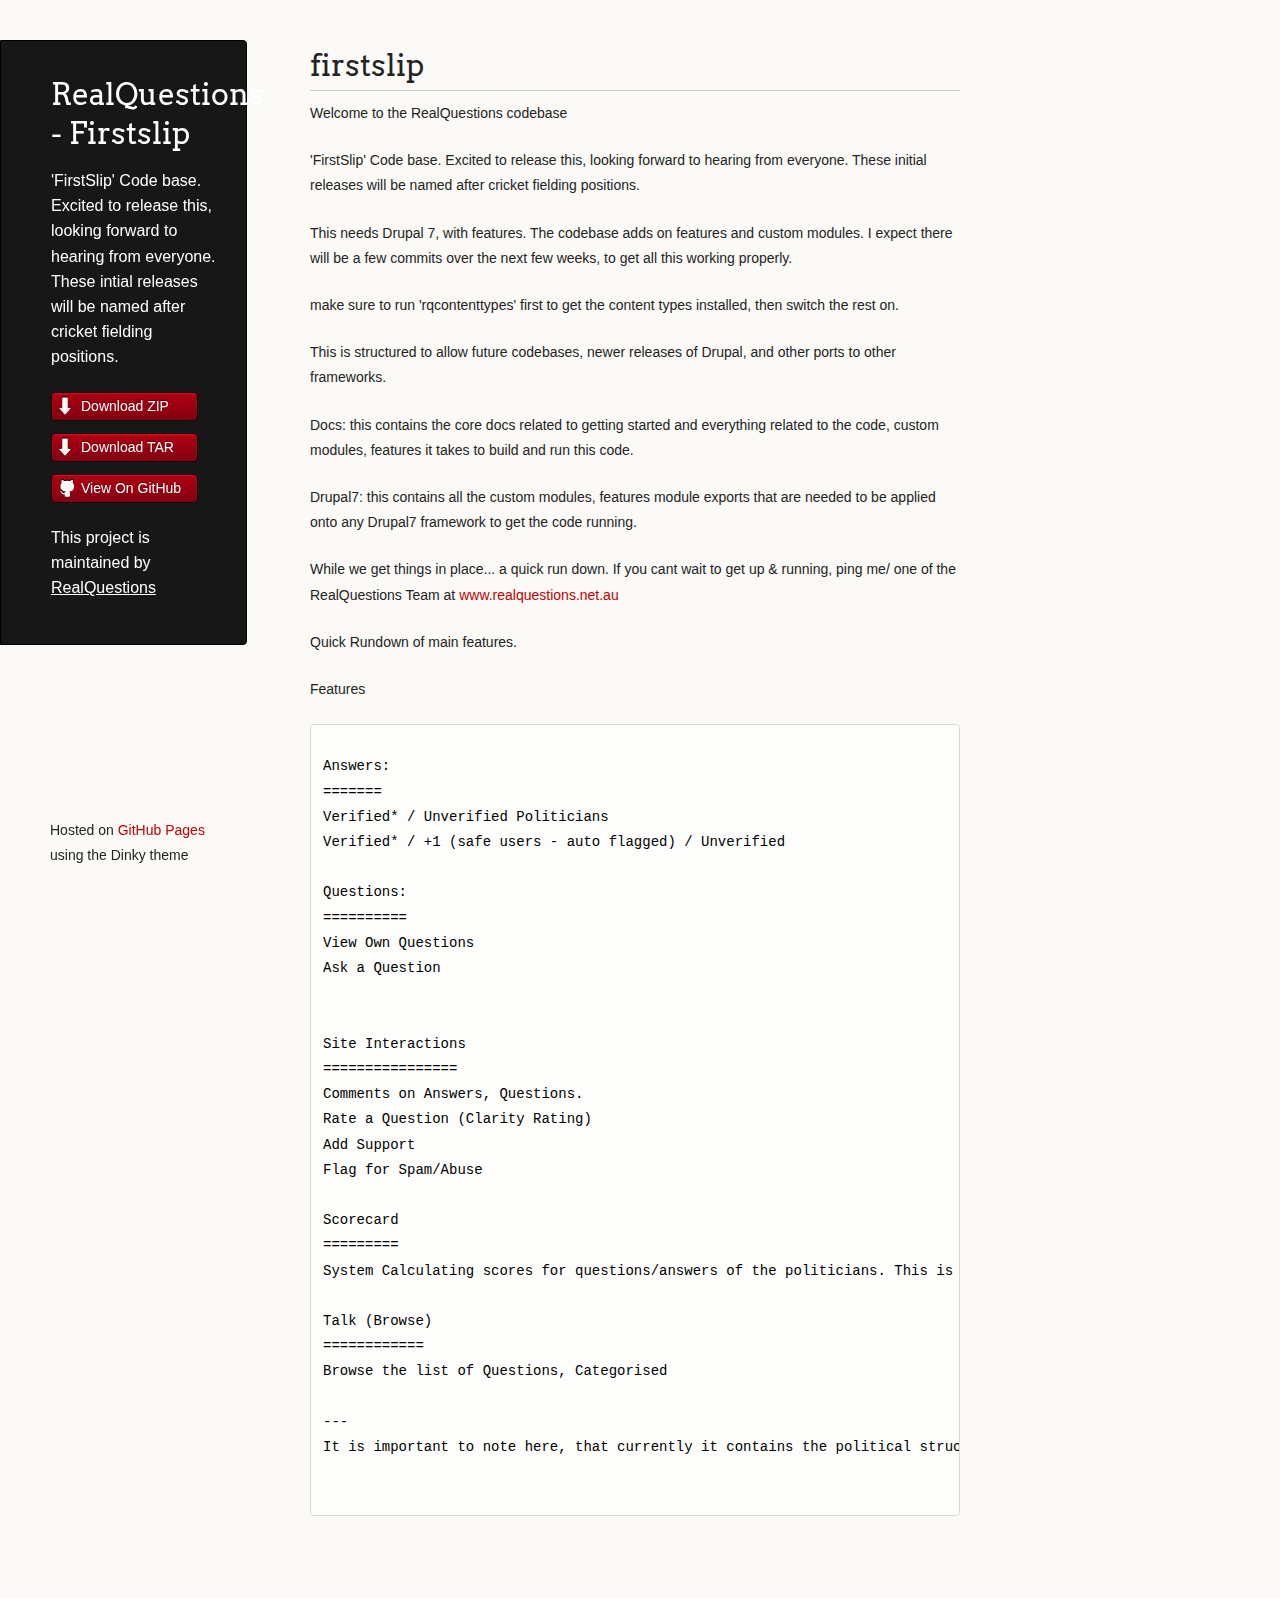
<file: index.html>
<!doctype html>
<html>
  <head>
    <meta charset="utf-8">
    <meta http-equiv="X-UA-Compatible" content="chrome=1">
    <title>RealQuestions - Firstslip by RealQuestions</title>

    <link rel="stylesheet" href="stylesheets/styles.css">
    <link rel="stylesheet" href="stylesheets/pygment_trac.css">
    <script src="javascripts/scale.fix.js"></script>
    <meta name="viewport" content="width=device-width, initial-scale=1, user-scalable=no">
    <!--[if lt IE 9]>
    <script src="//html5shiv.googlecode.com/svn/trunk/html5.js"></script>
    <![endif]-->
  </head>
  <body>
    <div class="wrapper">
      <header>
        <h1 class="header">RealQuestions - Firstslip</h1>
        <p class="header">&#39;FirstSlip&#39; Code base. Excited to release this, looking forward to hearing from everyone.  These intial releases will be named after cricket fielding positions.</p>

        <ul>
          <li class="download"><a class="buttons" href="https://github.com/RealQuestions/firstslip/zipball/master">Download ZIP</a></li>
          <li class="download"><a class="buttons" href="https://github.com/RealQuestions/firstslip/tarball/master">Download TAR</a></li>
          <li><a class="buttons github" href="https://github.com/RealQuestions/firstslip">View On GitHub</a></li>
        </ul>

        <p class="header">This project is maintained by <a class="header name" href="https://github.com/RealQuestions">RealQuestions</a></p>


      </header>
      <section>
        <h1>
<a name="firstslip" class="anchor" href="#firstslip"><span class="octicon octicon-link"></span></a>firstslip</h1>

<p>Welcome to the RealQuestions codebase</p>

<p>'FirstSlip' Code base. Excited to release this, looking forward to hearing from everyone.  These initial releases will be named after cricket fielding positions.</p>

<p>This needs Drupal 7, with features. The codebase adds on features and custom modules. I expect there will be a few commits over the next few weeks, to get all this working properly.</p>

<p>make sure to run 'rqcontenttypes' first to get the content types installed, then switch the rest on.</p>

<p>This is structured to allow future codebases, newer releases of Drupal, and other ports to other frameworks.</p>

<p>Docs:
this contains the core docs related to getting started and everything related to the code, custom modules, features it takes to build and run this code. </p>

<p>Drupal7: this contains all the custom modules, features module exports that are needed to be applied onto any Drupal7 framework to get the  code running.</p>

<p>While we get things in place... a quick run down. If you cant wait to get up &amp; running, ping me/ one of the RealQuestions Team at <a href="http://www.realquestions.net.au">www.realquestions.net.au</a></p>

<p>Quick Rundown of main features.</p>

<p>Features</p>

<pre><code>
Answers:
=======
Verified* / Unverified Politicians
Verified* / +1 (safe users - auto flagged) / Unverified 

Questions:
==========
View Own Questions
Ask a Question


Site Interactions
================
Comments on Answers, Questions.
Rate a Question (Clarity Rating)
Add Support
Flag for Spam/Abuse

Scorecard
=========
System Calculating scores for questions/answers of the politicians. This is based on calculation.

Talk (Browse)
============
Browse the list of Questions, Categorised

---
It is important to note here, that currently it contains the political structure for the Australian government model. For usage in any other region, it will need to be changed appropriately. We at RealQuestions are willing to help with any efforts, for any willing teams from those regions to step forward.


</code></pre>
      </section>
      <footer>
        <p><small>Hosted on <a href="http://pages.github.com">GitHub Pages</a> using the Dinky theme</small></p>
      </footer>
    </div>
    <!--[if !IE]><script>fixScale(document);</script><![endif]-->
		
  </body>
</html>
</file>
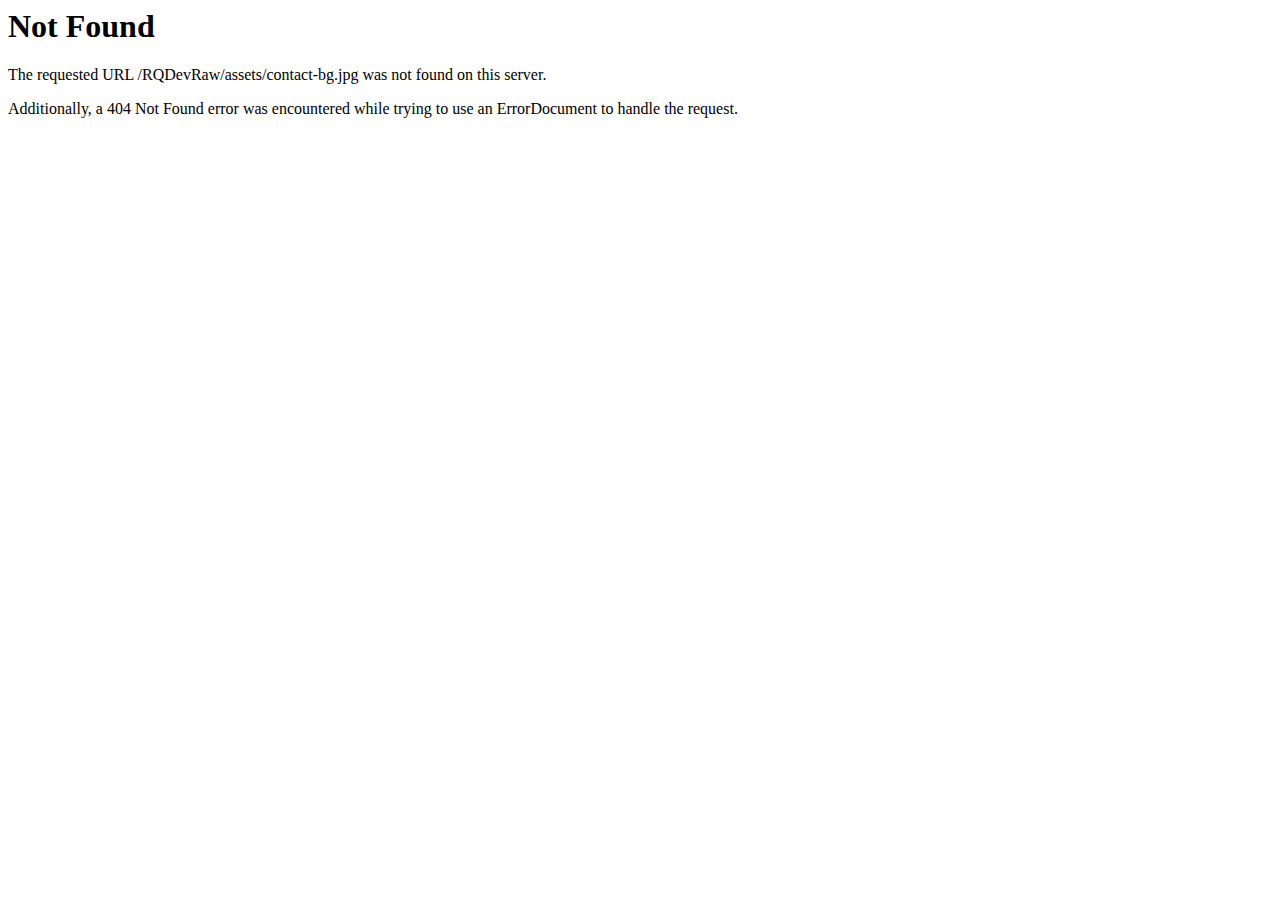
<file: profiles/realquestionsau/themes/realquestions/patricks/contact-bg.html>
<!DOCTYPE HTML PUBLIC "-//IETF//DTD HTML 2.0//EN">
<html><head>
<title>404 Not Found</title>
</head><body>
<h1>Not Found</h1>
<p>The requested URL /RQDevRaw/assets/contact-bg.jpg was not found on this server.</p>
<p>Additionally, a 404 Not Found
error was encountered while trying to use an ErrorDocument to handle the request.</p>
</body></html>
</file>
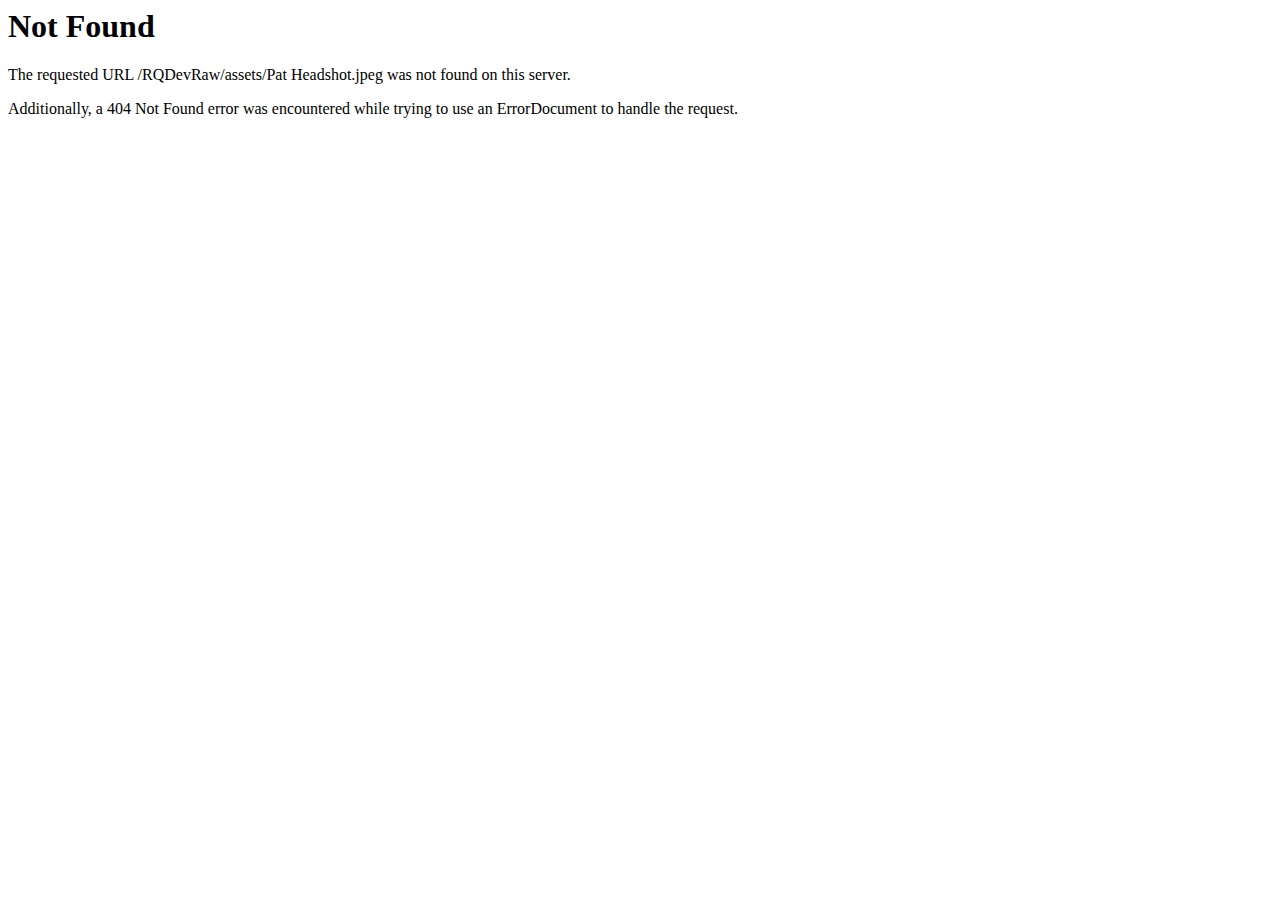
<file: profiles/realquestionsau/themes/realquestions/patricks/Pat%20Headshot.html>
<!DOCTYPE HTML PUBLIC "-//IETF//DTD HTML 2.0//EN">
<html><head>
<title>404 Not Found</title>
</head><body>
<h1>Not Found</h1>
<p>The requested URL /RQDevRaw/assets/Pat Headshot.jpeg was not found on this server.</p>
<p>Additionally, a 404 Not Found
error was encountered while trying to use an ErrorDocument to handle the request.</p>
</body></html>
</file>
<file: stylesheets/pygment_trac.css>
.highlight  { background: #ffffff; }
.highlight .c { color: #999988; font-style: italic } /* Comment */
.highlight .err { color: #a61717; background-color: #e3d2d2 } /* Error */
.highlight .k { font-weight: bold } /* Keyword */
.highlight .o { font-weight: bold } /* Operator */
.highlight .cm { color: #999988; font-style: italic } /* Comment.Multiline */
.highlight .cp { color: #999999; font-weight: bold } /* Comment.Preproc */
.highlight .c1 { color: #999988; font-style: italic } /* Comment.Single */
.highlight .cs { color: #999999; font-weight: bold; font-style: italic } /* Comment.Special */
.highlight .gd { color: #000000; background-color: #ffdddd } /* Generic.Deleted */
.highlight .gd .x { color: #000000; background-color: #ffaaaa } /* Generic.Deleted.Specific */
.highlight .ge { font-style: italic } /* Generic.Emph */
.highlight .gr { color: #aa0000 } /* Generic.Error */
.highlight .gh { color: #999999 } /* Generic.Heading */
.highlight .gi { color: #000000; background-color: #ddffdd } /* Generic.Inserted */
.highlight .gi .x { color: #000000; background-color: #aaffaa } /* Generic.Inserted.Specific */
.highlight .go { color: #888888 } /* Generic.Output */
.highlight .gp { color: #555555 } /* Generic.Prompt */
.highlight .gs { font-weight: bold } /* Generic.Strong */
.highlight .gu { color: #800080; font-weight: bold; } /* Generic.Subheading */
.highlight .gt { color: #aa0000 } /* Generic.Traceback */
.highlight .kc { font-weight: bold } /* Keyword.Constant */
.highlight .kd { font-weight: bold } /* Keyword.Declaration */
.highlight .kn { font-weight: bold } /* Keyword.Namespace */
.highlight .kp { font-weight: bold } /* Keyword.Pseudo */
.highlight .kr { font-weight: bold } /* Keyword.Reserved */
.highlight .kt { color: #445588; font-weight: bold } /* Keyword.Type */
.highlight .m { color: #009999 } /* Literal.Number */
.highlight .s { color: #d14 } /* Literal.String */
.highlight .na { color: #008080 } /* Name.Attribute */
.highlight .nb { color: #0086B3 } /* Name.Builtin */
.highlight .nc { color: #445588; font-weight: bold } /* Name.Class */
.highlight .no { color: #008080 } /* Name.Constant */
.highlight .ni { color: #800080 } /* Name.Entity */
.highlight .ne { color: #990000; font-weight: bold } /* Name.Exception */
.highlight .nf { color: #990000; font-weight: bold } /* Name.Function */
.highlight .nn { color: #555555 } /* Name.Namespace */
.highlight .nt { color: #000080 } /* Name.Tag */
.highlight .nv { color: #008080 } /* Name.Variable */
.highlight .ow { font-weight: bold } /* Operator.Word */
.highlight .w { color: #bbbbbb } /* Text.Whitespace */
.highlight .mf { color: #009999 } /* Literal.Number.Float */
.highlight .mh { color: #009999 } /* Literal.Number.Hex */
.highlight .mi { color: #009999 } /* Literal.Number.Integer */
.highlight .mo { color: #009999 } /* Literal.Number.Oct */
.highlight .sb { color: #d14 } /* Literal.String.Backtick */
.highlight .sc { color: #d14 } /* Literal.String.Char */
.highlight .sd { color: #d14 } /* Literal.String.Doc */
.highlight .s2 { color: #d14 } /* Literal.String.Double */
.highlight .se { color: #d14 } /* Literal.String.Escape */
.highlight .sh { color: #d14 } /* Literal.String.Heredoc */
.highlight .si { color: #d14 } /* Literal.String.Interpol */
.highlight .sx { color: #d14 } /* Literal.String.Other */
.highlight .sr { color: #009926 } /* Literal.String.Regex */
.highlight .s1 { color: #d14 } /* Literal.String.Single */
.highlight .ss { color: #990073 } /* Literal.String.Symbol */
.highlight .bp { color: #999999 } /* Name.Builtin.Pseudo */
.highlight .vc { color: #008080 } /* Name.Variable.Class */
.highlight .vg { color: #008080 } /* Name.Variable.Global */
.highlight .vi { color: #008080 } /* Name.Variable.Instance */
.highlight .il { color: #009999 } /* Literal.Number.Integer.Long */

.type-csharp .highlight .k { color: #0000FF }
.type-csharp .highlight .kt { color: #0000FF }
.type-csharp .highlight .nf { color: #000000; font-weight: normal }
.type-csharp .highlight .nc { color: #2B91AF }
.type-csharp .highlight .nn { color: #000000 }
.type-csharp .highlight .s { color: #A31515 }
.type-csharp .highlight .sc { color: #A31515 }
</file>
<file: stylesheets/styles.css>
@import url(https://fonts.googleapis.com/css?family=Arvo:400,700,400italic);

/* MeyerWeb Reset */

html, body, div, span, applet, object, iframe,
h1, h2, h3, h4, h5, h6, p, blockquote, pre,
a, abbr, acronym, address, big, cite, code,
del, dfn, em, img, ins, kbd, q, s, samp,
small, strike, strong, sub, sup, tt, var,
b, u, i, center,
dl, dt, dd, ol, ul, li,
fieldset, form, label, legend,
table, caption, tbody, tfoot, thead, tr, th, td,
article, aside, canvas, details, embed,
figure, figcaption, footer, header, hgroup,
menu, nav, output, ruby, section, summary,
time, mark, audio, video {
  margin: 0;
  padding: 0;
  border: 0;
  font: inherit;
  vertical-align: baseline;
}


/* Base text styles */

body {
  padding:10px 50px 0 0;
  font-family:"Helvetica Neue", Helvetica, Arial, sans-serif;
	font-size: 14px;
	color: #232323;
	background-color: #FBFAF7;
	margin: 0;
	line-height: 1.8em;
	-webkit-font-smoothing: antialiased;

}

h1, h2, h3, h4, h5, h6 {
  color:#232323;
  margin:36px 0 10px;
}

p, ul, ol, table, dl {
  margin:0 0 22px;
}

h1, h2, h3 {
	font-family: Arvo, Monaco, serif;
  line-height:1.3;
	font-weight: normal;
}

h1,h2, h3 {
	display: block;
	border-bottom: 1px solid #ccc;
	padding-bottom: 5px;
}

h1 {
	font-size: 30px;
}

h2 {
	font-size: 24px;
}

h3 {
	font-size: 18px;
}

h4, h5, h6 {
	font-family: Arvo, Monaco, serif;
	font-weight: 700;
}

a {
  color:#C30000;
  font-weight:200;
  text-decoration:none;
}

a:hover {
	text-decoration: underline;
}

a small {
	font-size: 12px;
}

em {
	font-style: italic;
}

strong {
  font-weight:700;
}

ul {
  list-style: inside;
  padding-left: 25px;
}

ol {
  list-style: decimal inside;
  padding-left: 20px;
}

blockquote {
  margin: 0;
  padding: 0 0 0 20px;
  font-style: italic;
}

dl, dt, dd, dl p {
	font-color: #444;
}

dl dt {
  font-weight: bold;
}

dl dd {
  padding-left: 20px;
  font-style: italic;
}

dl p {
  padding-left: 20px;
  font-style: italic;
}

hr {
  border:0;
  background:#ccc;
  height:1px;
  margin:0 0 24px;
}

/* Images */

img {
  position: relative;
  margin: 0 auto;
  max-width: 650px;
  padding: 5px;
  margin: 10px 0 32px 0;
  border: 1px solid #ccc;
}

p img {
  display: inline;
  margin: 0;
  padding: 0;
  vertical-align: middle;
  text-align: center;
  border: none;
}

/* Code blocks */

code, pre {
	font-family: Monaco, "Bitstream Vera Sans Mono", "Lucida Console", Terminal, monospace;
  color:#000;
  font-size:14px;
}

pre {
	padding: 4px 12px;
  background: #FDFEFB;
  border-radius:4px;
  border:1px solid #D7D8C8;
  overflow: auto;
  overflow-y: hidden;
	margin-bottom: 32px;
}


/* Tables */

table {
  width:100%;
}

table {
  border: 1px solid #ccc;
  margin-bottom: 32px;
  text-align: left;
 }

th {
  font-family: 'Arvo', Helvetica, Arial, sans-serif;
	font-size: 18px;
	font-weight: normal;
  padding: 10px;
  background: #232323;
  color: #FDFEFB;
 }

td {
  padding: 10px;
	background: #ccc;
 }


/* Wrapper */
.wrapper {
  width:960px;
}


/* Header */

header {
	background-color: #171717;
	color: #FDFDFB;
  width:170px;
  float:left;
  position:fixed;
	border: 1px solid #000;
	-webkit-border-top-right-radius: 4px;
	-webkit-border-bottom-right-radius: 4px;
	-moz-border-radius-topright: 4px;
	-moz-border-radius-bottomright: 4px;
	border-top-right-radius: 4px;
	border-bottom-right-radius: 4px;
	padding: 34px 25px 22px 50px;
	margin: 30px 25px 0 0;
	-webkit-font-smoothing: antialiased;
}

p.header {
	font-size: 16px;
}

h1.header {
	font-family: Arvo, sans-serif;
	font-size: 30px;
	font-weight: 300;
	line-height: 1.3em;
	border-bottom: none;
	margin-top: 0;
}


h1.header, a.header, a.name, header a{
	color: #fff;
}

a.header {
	text-decoration: underline;
}

a.name {
	white-space: nowrap;
}

header ul {
  list-style:none;
  padding:0;
}

header li {
	list-style-type: none;
  width:132px;
  height:15px;
	margin-bottom: 12px;
	line-height: 1em;
	padding: 6px 6px 6px 7px;

	background: #AF0011;
	background: -moz-linear-gradient(top, #AF0011 0%, #820011 100%);
  background: -webkit-gradient(linear, left top, left bottom, color-stop(0%,#f8f8f8), color-stop(100%,#dddddd));
  background: -webkit-linear-gradient(top, #AF0011 0%,#820011 100%);
  background: -o-linear-gradient(top, #AF0011 0%,#820011 100%);
  background: -ms-linear-gradient(top, #AF0011 0%,#820011 100%);
  background: linear-gradient(top, #AF0011 0%,#820011 100%);

	border-radius:4px;
  border:1px solid #0D0D0D;

	-webkit-box-shadow: inset 0px 1px 1px 0 rgba(233,2,38, 1);
	box-shadow: inset 0px 1px 1px 0 rgba(233,2,38, 1);

}

header li:hover {
	background: #C3001D;
	background: -moz-linear-gradient(top, #C3001D 0%, #950119 100%);
  background: -webkit-gradient(linear, left top, left bottom, color-stop(0%,#f8f8f8), color-stop(100%,#dddddd));
  background: -webkit-linear-gradient(top, #C3001D 0%,#950119 100%);
  background: -o-linear-gradient(top, #C3001D 0%,#950119 100%);
  background: -ms-linear-gradient(top, #C3001D 0%,#950119 100%);
  background: linear-gradient(top, #C3001D 0%,#950119 100%);
}

a.buttons {
	-webkit-font-smoothing: antialiased;
	background: url(../images/arrow-down.png) no-repeat;
	font-weight: normal;
	text-shadow: rgba(0, 0, 0, 0.4) 0 -1px 0;
	padding: 2px 2px 2px 22px;
	height: 30px;
}

a.github {
	background: url(../images/octocat-small.png) no-repeat 1px;
}

a.buttons:hover {
	color: #fff;
	text-decoration: none;
}


/* Section - for main page content */

section {
  width:650px;
  float:right;
  padding-bottom:50px;
}


/* Footer */

footer {
  width:170px;
  float:left;
  position:fixed;
  bottom:10px;
	padding-left: 50px;
}

@media print, screen and (max-width: 960px) {

  div.wrapper {
    width:auto;
    margin:0;
  }

  header, section, footer {
    float:none;
    position:static;
    width:auto;
  }

	footer {
		border-top: 1px solid #ccc;
		margin:0 84px 0 50px;
		padding:0;
	}

  header {
    padding-right:320px;
  }

  section {
    padding:20px 84px 20px 50px;
    margin:0 0 20px;
  }

  header a small {
    display:inline;
  }

  header ul {
    position:absolute;
    right:130px;
    top:84px;
  }
}

@media print, screen and (max-width: 720px) {
  body {
    word-wrap:break-word;
  }

  header {
    padding:10px 20px 0;
		margin-right: 0;
  }

	section {
    padding:10px 0 10px 20px;
    margin:0 0 30px;
  }

	footer {
		margin: 0 0 0 30px;
	}

  header ul, header p.view {
    position:static;
  }
}

@media print, screen and (max-width: 480px) {

  header ul li.download {
    display:none;
  }

	footer {
		margin: 0 0 0 20px;
	}

	footer a{
		display:block;
	}

}

@media print {
  body {
    padding:0.4in;
    font-size:12pt;
    color:#444;
  }
}
</file>
